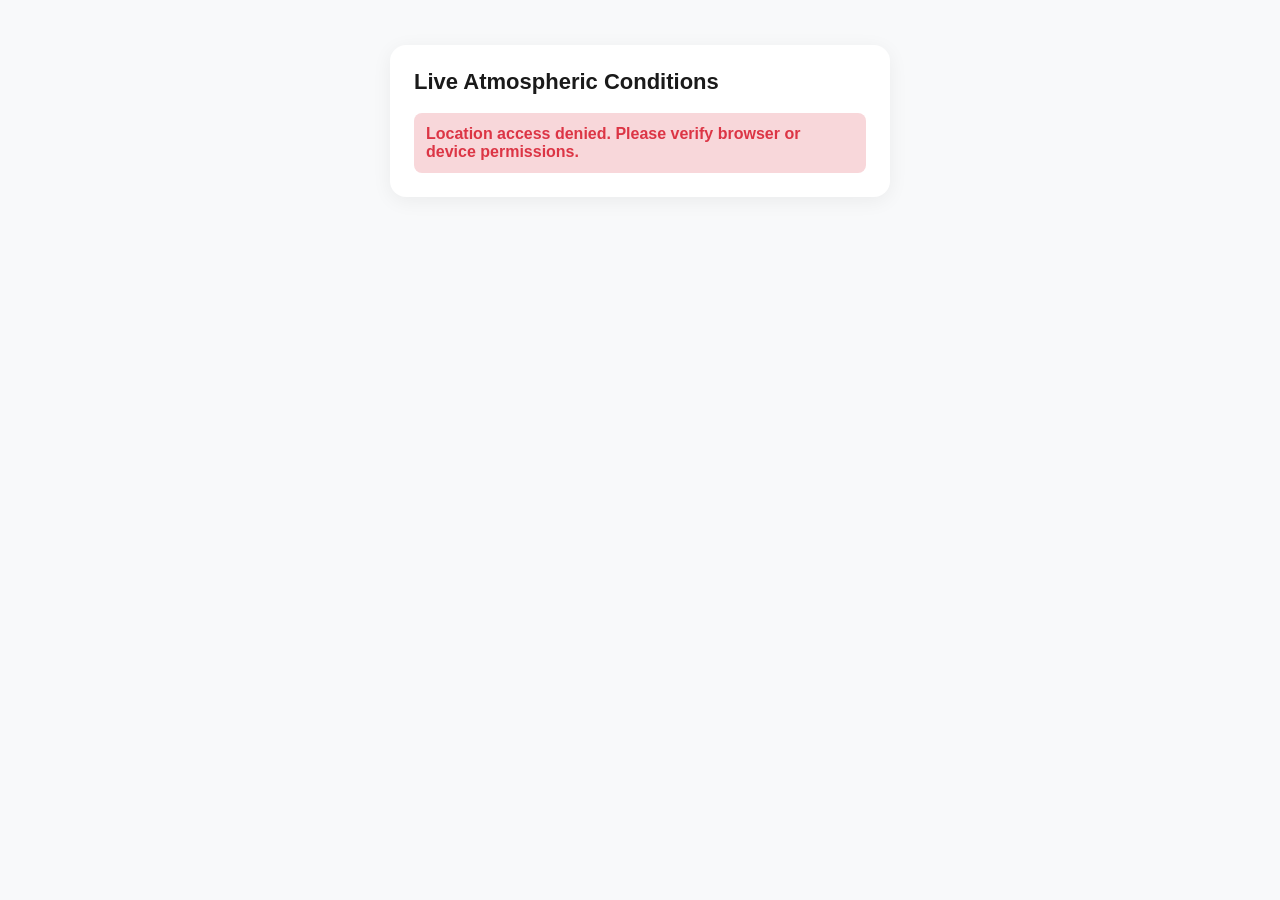
<file: index.html>
<!DOCTYPE html>
<html lang="en">
<head>
    <meta charset="UTF-8">
    <meta name="viewport" content="width=device-width, initial-scale=1.0">
    <meta name="theme-color" content="#f8f9fa">
    <meta name="apple-mobile-web-app-capable" content="yes">
    <meta name="apple-mobile-web-app-status-bar-style" content="default">
    <meta name="apple-mobile-web-app-title" content="Weather">
    <title>Weather & Air Dashboard</title>
    <link rel="icon" type="image/png" sizes="32x32" href="icons/favicon-32.png">
    <link rel="apple-touch-icon" href="icons/apple-touch-icon.png">
    <link rel="manifest" href="site.webmanifest">
    <link rel="stylesheet" href="css/styles.css">
</head>
<body>

<div class="card">
    <h2>Live Atmospheric Conditions</h2>
    <div id="status" class="status-msg">Requesting browser location...</div>
    <div id="error" class="error hidden"></div>

    <div id="dashboard" class="hidden">
        <h3>Primary Weather Metrics</h3>
        <div class="data-grid">
            <div class="metric-box">
                <div class="metric-title">Temperature</div>
                <div class="metric-value"><span id="temp">--</span>°C</div>
            </div>
            <div class="metric-box">
                <div class="metric-title">Humidity</div>
                <div class="metric-value"><span id="humidity">--</span>%</div>
            </div>
            <div class="metric-box">
                <div class="metric-title">Wind Speed</div>
                <div class="metric-value"><span id="wind">--</span> m/s</div>
            </div>
            <div class="metric-box rain-metric-box" id="rain-metric">
                <div class="wx-icon rain-metric-icon" id="rain-icon" aria-hidden="true"></div>
                <div class="metric-title">Rain</div>
                <div class="metric-value metric-value-text" id="rain-indicator">--</div>
            </div>
        </div>

        <h3>Air Quality Overview</h3>
        <div class="aqi-full-box">
            <div class="metric-title">Overall Air Quality Index (AQI)</div>
            <div class="metric-value" id="aqi-display">--</div>
            <div class="aqi-scale">
                <div class="aqi-track">
                    <div class="aqi-acceptable" title="Acceptable range: Good–Fair (1–2)"></div>
                    <div class="aqi-marker" id="aqi-marker" style="left: 10%;"></div>
                </div>
                <div class="aqi-labels">
                    <span>Good</span>
                    <span>Fair</span>
                    <span>Moderate</span>
                    <span>Poor</span>
                    <span>Very Poor</span>
                </div>
                <div class="aqi-legend">
                    <span class="aqi-legend-item">
                        <span class="aqi-legend-swatch"></span>
                        Acceptable (1–2)
                    </span>
                    <span class="aqi-legend-item">
                        <span class="aqi-legend-dot"></span>
                        Current
                    </span>
                </div>
            </div>
        </div>

        <h3>Raw Pollutants Breakdown (<span style="text-transform: none;">μg/m³</span>)</h3>
        <div class="pollutant-list" id="pollutant-list"></div>

        <div id="forecast-sections" class="hidden">
            <h3>Next 12 Hours</h3>
            <div class="hour-strip" id="hour-strip"></div>

            <h3 class="section-gap">Next 9 Days</h3>
            <div class="day-forecast-board">
                <div class="day-forecast-rail" aria-hidden="true">
                    <div class="day-rail-head"></div>
                    <div class="day-rail-label">AM</div>
                    <div class="day-rail-label">Mid</div>
                    <div class="day-rail-label">PM</div>
                </div>
                <div class="day-forecast-list" id="day-forecast-list"></div>
            </div>

            <div class="forecast-toolbar">
                <h4 class="section-gap">Forecast model</h4>
                <select id="forecast-model" class="forecast-model-select"></select>
                <p id="forecast-updating" class="forecast-updating hidden" aria-live="polite">Updating forecast…</p>
            </div>

            <p class="data-credit">Weather data provided by <a href="https://openweathermap.org/" target="_blank" rel="noopener noreferrer">OpenWeather</a>. Forecast by <a href="https://open-meteo.com/" target="_blank" rel="noopener noreferrer">Open-Meteo.com</a><span id="forecast-model-credit"></span></p>
        </div>
        <p id="forecast-unavailable" class="forecast-note hidden">Forecast unavailable right now.</p>
    </div>
</div>

<script type="module" src="js/main.js"></script>

</body>
</html>
</file>
<file: css/styles.css>
body {
    font-family: -apple-system, BlinkMacSystemFont, "Segoe UI", Roboto, Arial, sans-serif;
    max-width: 500px;
    margin: 30px auto;
    padding: 15px;
    background-color: #f8f9fa;
    color: #212529;
}
.card {
    background: white;
    padding: 24px;
    border-radius: 16px;
    box-shadow: 0 4px 20px rgba(0,0,0,0.06);
}
h2 { margin-top: 0; color: #1a1a1a; font-size: 22px; }
h3 { margin: 20px 0 10px 0; font-size: 16px; text-transform: uppercase; color: #495057; letter-spacing: 0.5px; }
h3.section-gap { margin-top: 36px; }
.status-msg {
    font-style: italic;
    color: #6c757d;
    margin-bottom: 15px;
}
.data-grid {
    display: grid;
    grid-template-columns: 1fr 1fr;
    gap: 12px;
}
.metric-box {
    background: #f1f3f5;
    padding: 15px;
    border-radius: 10px;
    border-left: 4px solid #495057;
}
.metric-title {
    font-size: 11px;
    text-transform: uppercase;
    color: #6c757d;
    font-weight: bold;
    margin-bottom: 5px;
}
.metric-value {
    font-size: 18px;
    font-weight: bold;
}
.metric-value-text {
    font-size: 15px;
    font-weight: 600;
    line-height: 1.35;
    padding-top: 2px;
}
.rain-metric-box {
    position: relative;
    padding-right: 44px;
}
.rain-metric-icon {
    position: absolute;
    top: 12px;
    right: 12px;
    width: 26px;
    height: 26px;
    margin: 0;
    color: #343a40;
}
.forecast-note {
    font-size: 13px;
    color: #868e96;
    margin: 0 0 8px 0;
}
.hour-strip {
    display: flex;
    gap: 8px;
    overflow-x: auto;
    -webkit-overflow-scrolling: touch;
    overscroll-behavior-x: contain;
    scroll-snap-type: x proximity;
    scrollbar-width: thin;
}
.hour-cell {
    background: #f1f3f5;
    border-radius: 10px;
    padding: 10px 6px;
    text-align: center;
    display: flex;
    flex-direction: column;
    align-items: center;
    flex: 1 0 72px;
    scroll-snap-align: start;
}
.day-slot {
    text-align: center;
    display: flex;
    flex-direction: column;
    align-items: center;
    justify-content: center;
    flex: 1 1 0;
    min-height: 58px;
    border-radius: 6px;
    padding: 4px 2px;
    background: #f8f9fa;
}
.wx-sun { background: #fff9db; }
.wx-sky { background: #e7f5ff; }
.wx-cloud { background: #e9ecef; }
.hour-time {
    font-size: 11px;
    font-weight: 700;
    color: #6c757d;
    text-transform: uppercase;
    margin-bottom: 6px;
}
.wx-icon {
    width: 28px;
    height: 28px;
    margin: 0 auto 6px;
    display: block;
    flex-shrink: 0;
    color: #343a40;
}
.wx-icon svg {
    width: 100%;
    height: 100%;
    display: block;
}
.hour-temp,
.day-slot-temp {
    font-size: 16px;
    font-weight: 700;
}
.day-slot-temp { font-size: 13px; line-height: 1.1; }
.temp-cold { color: #1c7ed6; }
.temp-cool { color: #0c8599; }
.temp-mild { color: #2f9e44; }
.temp-warm { color: #e67700; }
.temp-hot { color: #e03131; }
.hour-cond {
    font-size: 11px;
    color: #495057;
    margin-top: 4px;
    line-height: 1.25;
    min-height: 2.5em;
}
.precip-row {
    display: inline-flex;
    align-items: center;
    justify-content: center;
    gap: 3px;
    margin-top: auto;
    padding-top: 8px;
    font-size: 10px;
    color: #4dabf7;
    font-weight: 600;
}
.day-slot .precip-row {
    margin-top: 2px;
    padding-top: 0;
    font-size: 9px;
}
.day-slot .precip-drops {
    display: none;
}
.precip-row.is-dry {
    color: #adb5bd;
    font-weight: 500;
}
.precip-drops {
    display: inline-flex;
    align-items: flex-end;
    gap: 1px;
    height: 12px;
}
.precip-drop {
    width: 5px;
    height: 8px;
    border-radius: 50% 50% 50% 50% / 60% 60% 40% 40%;
    background: #74c0fc;
    opacity: 0.25;
    transform: rotate(180deg);
}
.precip-drop.on {
    opacity: 1;
    background: #339af0;
}
.day-slot .wx-icon {
    width: 20px;
    height: 20px;
    margin-bottom: 2px;
}
.day-forecast-board {
    display: flex;
    align-items: stretch;
    gap: 4px;
}
.day-forecast-rail {
    flex: 0 0 28px;
    display: flex;
    flex-direction: column;
    gap: 4px;
    padding-bottom: 2px;
}
.day-rail-head {
    flex: 0 0 22px;
}
.day-rail-label {
    flex: 1 1 0;
    min-height: 58px;
    display: flex;
    align-items: center;
    justify-content: center;
    font-size: 9px;
    font-weight: 700;
    letter-spacing: 0.04em;
    text-transform: uppercase;
    color: #868e96;
    writing-mode: vertical-rl;
    transform: rotate(180deg);
}
.day-forecast-list {
    display: flex;
    gap: 6px;
    overflow-x: auto;
    -webkit-overflow-scrolling: touch;
    overscroll-behavior-x: contain;
    scroll-snap-type: x proximity;
    scrollbar-width: thin;
    flex: 1;
    min-width: 0;
}
.day-forecast {
    flex: 0 0 72px;
    scroll-snap-align: start;
    background: #fdfdfd;
    border: 1px solid #e9ecef;
    border-radius: 8px;
    padding: 6px 4px 8px;
    display: flex;
    flex-direction: column;
}
.day-forecast-label {
    flex: 0 0 22px;
    font-size: 10px;
    font-weight: 700;
    color: #212529;
    margin-bottom: 4px;
    text-align: center;
    line-height: 1.15;
    white-space: nowrap;
}
.day-slots {
    display: flex;
    flex-direction: column;
    gap: 4px;
    flex: 1;
}
.forecast-toolbar {
    display: flex;
    flex-wrap: wrap;
    align-items: center;
    gap: 8px 16px;
    margin-bottom: 14px;
}
.forecast-model-label {
    display: flex;
    flex-wrap: wrap;
    align-items: center;
    gap: 8px;
    font-size: 13px;
    font-weight: 600;
    color: #495057;
}
.forecast-model-select {
    font: inherit;
    font-weight: 500;
    color: #212529;
    background: #fff;
    border: 1px solid #ced4da;
    border-radius: 6px;
    padding: 6px 10px;
    max-width: 100%;
}
.forecast-updating {
    margin: 0;
    font-size: 12px;
    color: #868e96;
}
.data-credit {
    margin-top: 16px;
    font-size: 11px;
    color: #868e96;
}
.data-credit a {
    color: #495057;
}
.aqi-full-box {
    background: #f1f3f5;
    padding: 15px;
    border-radius: 10px;
    border-left: 4px solid #212529;
    margin-bottom: 15px;
}
.aqi-scale {
    margin-top: 14px;
}
.aqi-track {
    position: relative;
    height: 12px;
    border-radius: 6px;
    background: linear-gradient(
        to right,
        #2f9e44 0%,
        #2f9e44 20%,
        #74b816 20%,
        #74b816 40%,
        #f59f00 40%,
        #f59f00 60%,
        #f76707 60%,
        #f76707 80%,
        #e03131 80%,
        #e03131 100%
    );
    box-shadow: inset 0 0 0 1px rgba(0, 0, 0, 0.06);
}
.aqi-acceptable {
    position: absolute;
    top: -3px;
    bottom: -3px;
    left: 0;
    width: 40%;
    border: 2px solid #212529;
    border-radius: 8px;
    pointer-events: none;
    box-sizing: border-box;
}
.aqi-marker {
    position: absolute;
    top: 50%;
    width: 16px;
    height: 16px;
    margin-left: -8px;
    border-radius: 50%;
    background: #212529;
    border: 3px solid #fff;
    box-shadow: 0 1px 4px rgba(0, 0, 0, 0.35);
    transform: translateY(-50%);
    transition: left 0.35s ease;
}
.aqi-marker::after {
    content: "";
    position: absolute;
    left: 50%;
    top: calc(100% + 2px);
    width: 0;
    height: 0;
    border-left: 5px solid transparent;
    border-right: 5px solid transparent;
    border-top: 6px solid #212529;
    transform: translateX(-50%);
}
.aqi-labels {
    display: flex;
    justify-content: space-between;
    margin-top: 10px;
    font-size: 10px;
    color: #6c757d;
    text-transform: uppercase;
    letter-spacing: 0.3px;
}
.aqi-legend {
    display: flex;
    justify-content: space-between;
    align-items: center;
    gap: 12px;
    margin-top: 10px;
    font-size: 11px;
    color: #495057;
}
.aqi-legend-item {
    display: inline-flex;
    align-items: center;
    gap: 6px;
}
.aqi-legend-swatch {
    width: 10px;
    height: 10px;
    border-radius: 2px;
    border: 2px solid #212529;
    box-sizing: border-box;
}
.aqi-legend-dot {
    width: 10px;
    height: 10px;
    border-radius: 50%;
    background: #212529;
    border: 2px solid #fff;
    box-shadow: 0 0 0 1px rgba(0, 0, 0, 0.2);
    box-sizing: border-box;
}
.pollutant-list {
    display: grid;
    grid-template-columns: 1fr;
    gap: 12px;
    background: #fdfdfd;
    border: 1px solid #e9ecef;
    padding: 12px;
    border-radius: 10px;
}
.pollutant-item {
    font-size: 14px;
    padding-bottom: 8px;
    border-bottom: 1px dashed #e9ecef;
}
.pollutant-item:last-child { border-bottom: none; padding-bottom: 0; }
.pollutant-header {
    display: flex;
    justify-content: space-between;
    margin-bottom: 6px;
}
.pollutant-name-row {
    display: inline-flex;
    align-items: center;
    gap: 6px;
    min-width: 0;
}
.pollutant-name { font-weight: 500; color: #495057; }
.pollutant-info {
    position: relative;
    display: inline-flex;
    flex-shrink: 0;
}
.pollutant-info-btn {
    width: 16px;
    height: 16px;
    padding: 0;
    border: 1.5px solid #868e96;
    border-radius: 50%;
    background: transparent;
    color: #868e96;
    font-size: 10px;
    font-weight: 700;
    font-style: italic;
    font-family: Georgia, "Times New Roman", serif;
    line-height: 1;
    cursor: help;
    display: inline-flex;
    align-items: center;
    justify-content: center;
}
.pollutant-info-btn:hover,
.pollutant-info-btn:focus {
    color: #212529;
    border-color: #212529;
    outline: none;
}
.pollutant-tooltip {
    position: absolute;
    left: 50%;
    bottom: calc(100% + 8px);
    transform: translateX(-50%);
    width: max-content;
    max-width: min(260px, 70vw);
    padding: 8px 10px;
    border-radius: 8px;
    background: #212529;
    color: #f8f9fa;
    font-size: 12px;
    font-weight: 400;
    font-style: normal;
    line-height: 1.4;
    text-align: left;
    box-shadow: 0 6px 18px rgba(0, 0, 0, 0.18);
    opacity: 0;
    visibility: hidden;
    pointer-events: none;
    transition: opacity 0.15s ease, visibility 0.15s ease;
    z-index: 20;
}
.pollutant-tooltip::after {
    content: "";
    position: absolute;
    top: 100%;
    left: 50%;
    transform: translateX(-50%);
    border: 5px solid transparent;
    border-top-color: #212529;
}
.pollutant-info:hover .pollutant-tooltip,
.pollutant-info:focus-within .pollutant-tooltip,
.pollutant-info.is-open .pollutant-tooltip {
    opacity: 1;
    visibility: visible;
}
.pollutant-val { font-weight: bold; color: #212529; }
.pollutant-scale {
    position: relative;
    height: 8px;
    border-radius: 4px;
    background: linear-gradient(
        to right,
        #2f9e44 0%,
        #74b816 25%,
        #f59f00 50%,
        #f76707 75%,
        #e03131 100%
    );
}
.pollutant-acceptable {
    position: absolute;
    top: -2px;
    bottom: -2px;
    left: 0;
    border: 1.5px solid #212529;
    border-radius: 5px;
    pointer-events: none;
    box-sizing: border-box;
}
.pollutant-marker {
    position: absolute;
    top: 50%;
    width: 12px;
    height: 12px;
    margin-left: -6px;
    border-radius: 50%;
    background: #212529;
    border: 2px solid #fff;
    box-shadow: 0 1px 3px rgba(0, 0, 0, 0.3);
    transform: translateY(-50%);
}
.error {
    color: #dc3545;
    font-weight: bold;
    background: #f8d7da;
    padding: 12px;
    border-radius: 8px;
}
.hidden { display: none; }
</file>
